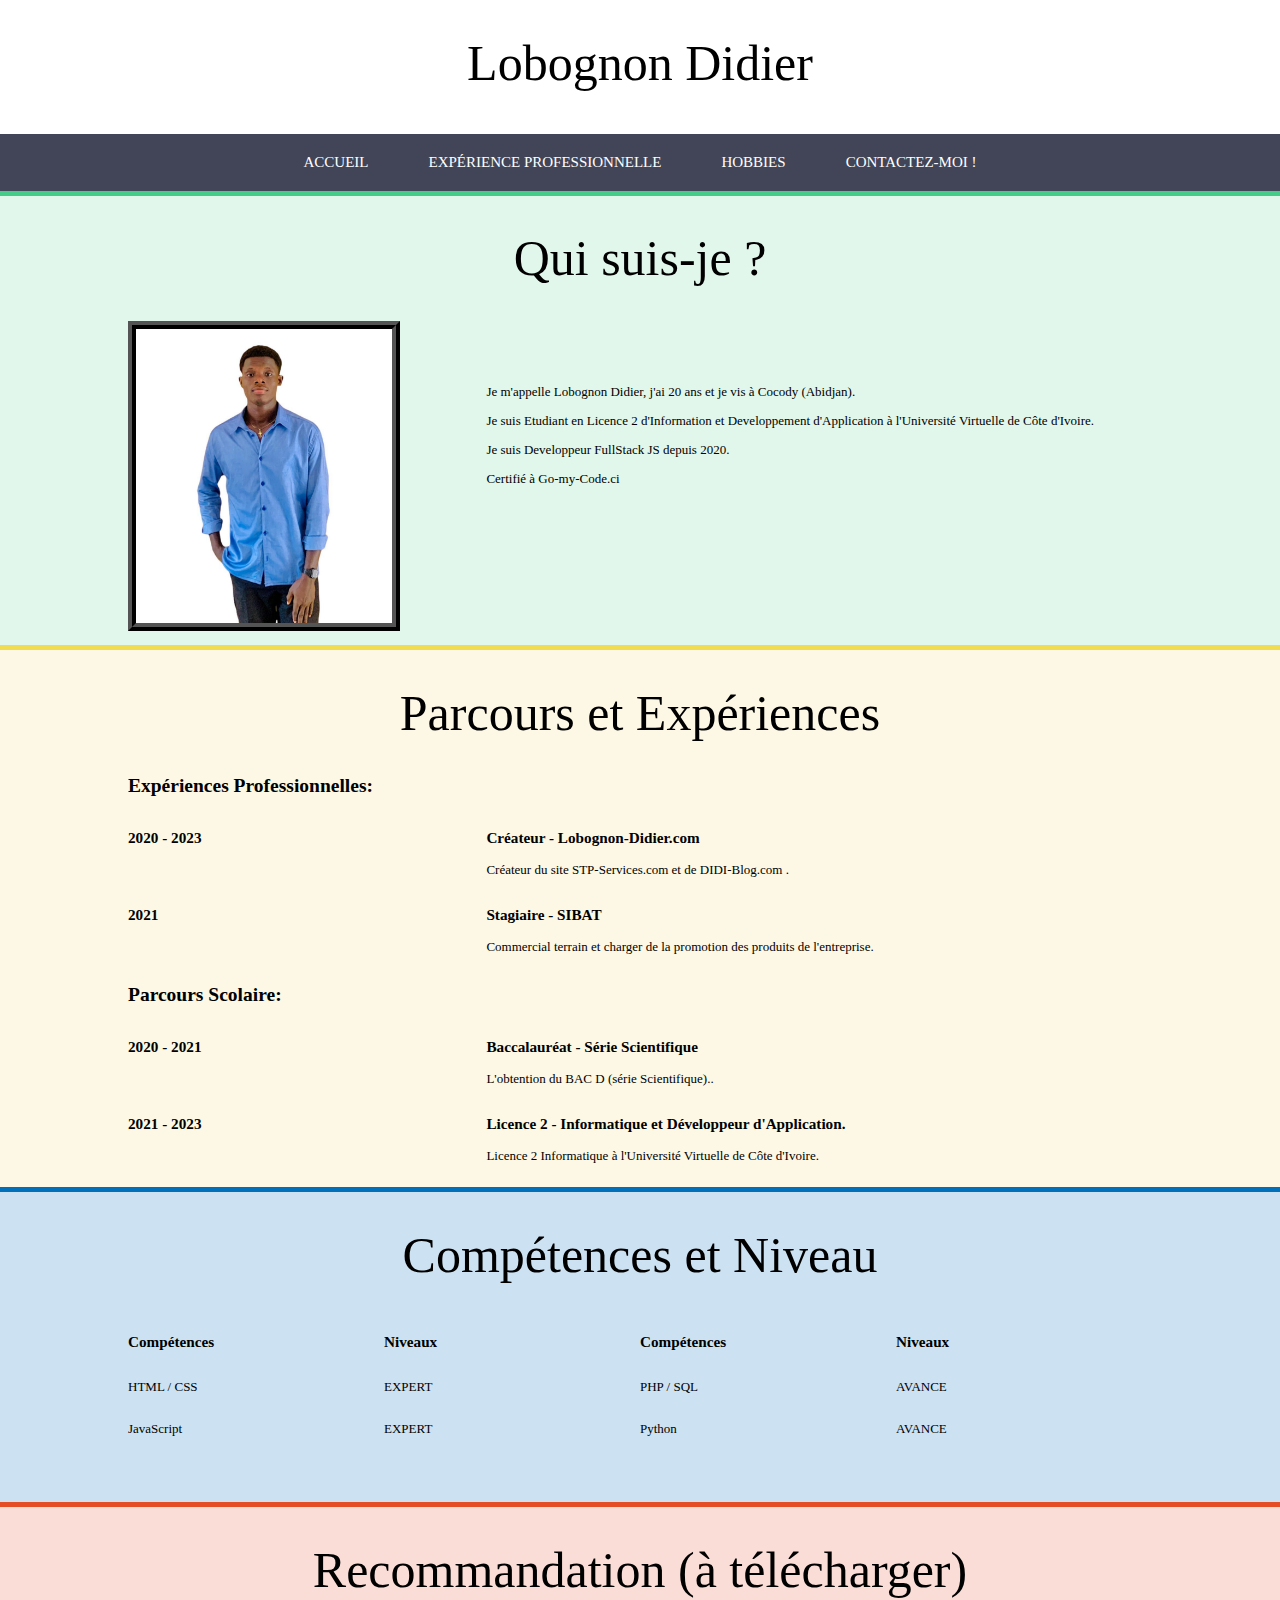
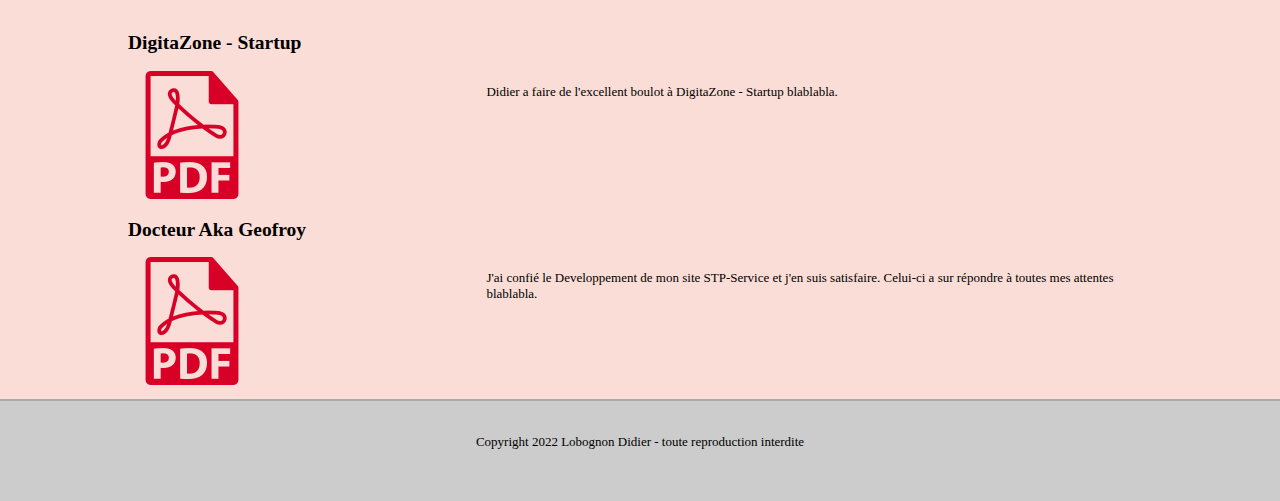
<file: index.html>
<!DOCTYPE html>
<html lang="en">
  <head>
    <title>Mon CV en ligne</title>
    <meta charset="UTF-8" />
    <meta http-equiv="X-UA-Compatible" content="IE=edge" />
    <meta name="viewport" content="width=device-width, initial-scale=1.0" />
    <meta name="description" content="Presentation de Lobognon Didier - CV" />
    <link rel="stylesheet" href="style.css" />
  </head>
  <body>
    <!-- MON *******HEADER  -->
    <header>
      <h1>Lobognon Didier</h1>
    </header>
    <!-- FIN  -->
    <!-- MON MENU DE********************** NAVIGATION -->
    <nav>
      <div class="table">
        <ul>
          <li class="menu-ind">
            <a href="index.html">Accueil</a>
          </li>
          <li class="menu-exp">
            <a href="experience-pro.html">Expérience Professionnelle</a>
          </li>
          <li class="menu-hob">
            <a href="hobbies.html">Hobbies </a>
          </li>
          <li class="menu-cont">
            <a href="contact.html">Contactez-moi !</a>
          </li>
        </ul>
      </div>
    </nav>
    <!-- FIN DE MON MENU DE ************NAVIGATION  -->

    <!-- LA SECTION EXPERIENCE****************** PRO ET PARCOURS -->
    <article>
      <!-- A PROPOS******************* DE MOI  -->
      <section class="presentation">
        <h1>Qui suis-je ?</h1>
        <div class="sec">
          <div class="left">
            <img class="im" src="image/didi.jpg" alt="ma Photo" />
          </div>
          <div class="right">
            <p>
              Je m'appelle Lobognon Didier, j'ai 20 ans et je vis à Cocody
              (Abidjan).
            </p>
            <p>
              Je suis Etudiant en Licence 2 d'Information et Developpement
              d'Application à l'Université Virtuelle de Côte d'Ivoire.
            </p>
            <p>Je suis Developpeur FullStack JS depuis 2020.</p>
            <p>Certifié à Go-my-Code.ci</p>
          </div>
        </div>
      </section>
      <!-- FIN  -->
      <!-- MON PARCOURS ***************PROFESIONNELLE ET SCOLAIRE -->
      <!-- MON EXPERIENCES******** PRO -->
      <section class="parcours">
        <h1>Parcours et Expériences</h1>
        <div class="sec">
          <!-- MON EXPERIENCES******** PRO -->
          <h2>Expériences Professionnelles:</h2>
          <div class="exp">
            <div class="left">
              <h3>2020 - 2023</h3>
            </div>
            <div class="right">
              <h3>Créateur - Lobognon-Didier.com</h3>
              <p>Créateur du site STP-Services.com et de DIDI-Blog.com .</p>
            </div>
          </div>
          <div class="exp">
            <div class="left">
              <h3>2021</h3>
            </div>
            <div class="right">
              <h3>Stagiaire - SIBAT</h3>
              <p>
                Commercial terrain et charger de la promotion des produits de
                l'entreprise.
              </p>
            </div>
          </div>
          <!-- FIN******DE L'EXPERIENCE PRO************** -->
          <!-- PARCOURS SCOLAIRE******************* -->
          <h2>Parcours Scolaire:</h2>
          <div class="exp">
            <div class="left">
              <h3>2020 - 2021</h3>
            </div>
            <div class="right">
              <h3>Baccalauréat - Série Scientifique</h3>
              <p>L'obtention du BAC D (série Scientifique)..</p>
            </div>
          </div>
          <div class="exp">
            <div class="left">
              <h3>2021 - 2023</h3>
            </div>
            <div class="right">
              <h3>Licence 2 - Informatique et Développeur d'Application.</h3>
              <p>
                Licence 2 Informatique à l'Université Virtuelle de Côte
                d'Ivoire.
              </p>
            </div>
          </div>
          <!-- FIN DU PARCOURS  -->
        </div>
      </section>
      <!-- FIN  -->
      <!-- MES ***************COMPETENCES  -->
      <section class="competences">
        <h1>Compétences et Niveau</h1>
        <div class="sec">
          <div class="cleft">
            <div class="sous">
              <div class="sousleft">
                <h3>Compétences</h3>
              </div>
              <div class="sousright">
                <h3>Niveaux</h3>
              </div>
            </div>
            <div class="sous">
              <div class="sousleft">
                <p>HTML / CSS</p>
              </div>
              <div class="sousright">
                <p>EXPERT</p>
              </div>
            </div>
            <div class="sous">
              <div class="sousleft">
                <p>JavaScript</p>
              </div>
              <div class="sousright">
                <p>EXPERT</p>
              </div>
            </div>
          </div>
          <div class="cright">
            <div class="sous">
              <div class="sousleft">
                <h3>Compétences</h3>
              </div>
              <div class="sousright">
                <h3>Niveaux</h3>
              </div>
            </div>
            <div class="sous">
              <div class="sousleft">
                <p>PHP / SQL</p>
              </div>
              <div class="sousright">
                <p>AVANCE</p>
              </div>
            </div>
            <div class="sous">
              <div class="sousleft">
                <p>Python</p>
              </div>
              <div class="sousright">
                <p>AVANCE</p>
              </div>
            </div>
          </div>
        </div>
      </section>
      <!-- FIN  -->
      <!-- TEMOIGNAGE ET ************* RECOMMANDATION  -->
      <section class="recommandation">
        <h1>Recommandation (à télécharger)</h1>
        <div class="sec">
          <div class="reco">
            <h2>DigitaZone - Startup</h2>
            <div class="left">
              <a href="image/didier-new-cv-1.jpeg" target="_blank"
                ><img src="image/lirelespdf4.png" alt="ficher pdf"
              /></a>
            </div>
            <div class="right">
              <p>
                Didier a faire de l'excellent boulot à DigitaZone - Startup
                blablabla.
              </p>
            </div>
          </div>
          <div class="reco">
            <h2>Docteur Aka Geofroy</h2>
            <div class="left">
              <a href="image/didier-new-cv-1.jpeg" target="_blank"
                ><img src="image/lirelespdf4.png" alt="ficher pdf"
              /></a>
            </div>
            <div class="right">
              <p>
                J'ai confié le Developpement de mon site STP-Service et j'en
                suis satisfaire. Celui-ci a sur répondre à toutes mes attentes
                blablabla.
              </p>
            </div>
          </div>
        </div>
      </section>
      <!-- FIN  -->
    </article>

    <!-- LE PIED **************DE MA PAGE (FOOTER)  -->
    <footer>
      <p>Copyright 2022 Lobognon Didier - toute reproduction interdite</p>
    </footer>
  </body>
</html>
</file>
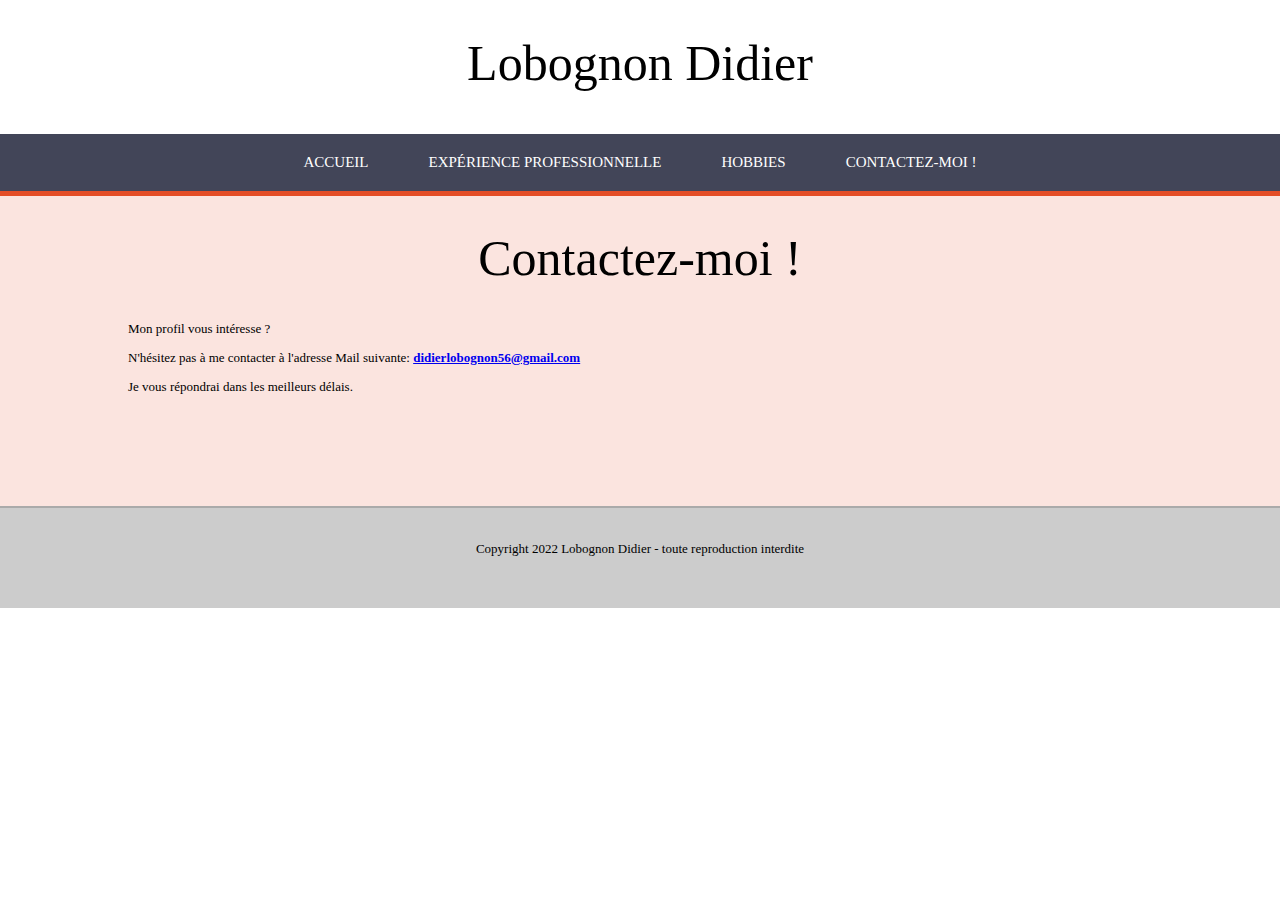
<file: contact.html>
<!DOCTYPE html>
<html lang="en">
  <head>
    <title>Mon CV en ligne</title>
    <meta charset="UTF-8" />
    <meta http-equiv="X-UA-Compatible" content="IE=edge" />
    <meta name="viewport" content="width=device-width, initial-scale=1.0" />
    <link rel="stylesheet" href="style.css" />
  </head>
  <body>
    <header>
      <h1>Lobognon Didier</h1>
    </header>
    <nav>
      <div class="table">
        <ul>
          <li class="menu-ind">
            <a href="index.html">Accueil</a>
          </li>
          <li class="menu-exp">
            <a href="experience-pro.html">Expérience Professionnelle</a>
          </li>
          <li class="menu-hob">
            <a href="hobbies.html">Hobbies </a>
          </li>
          <li class="menu-cont">
            <a href="contact.html">Contactez-moi !</a>
          </li>
        </ul>
      </div>
    </nav>
    <section class="rouge">
      <h1>Contactez-moi !</h1>
      <div class="sec">
        <p>Mon profil vous intéresse ?</p>
        <p>
          N'hésitez pas à me contacter à l'adresse Mail suivante:
          <strong
            ><a href="mailto: didierlobognon56@gmail.com"
              >didierlobognon56@gmail.com</a
            ></strong
          >
        </p>
        <p>Je vous répondrai dans les meilleurs délais.</p>
      </div>
    </section>
    <footer>
      <p>Copyright 2022 Lobognon Didier - toute reproduction interdite</p>
    </footer>
  </body>
</html>
</file>
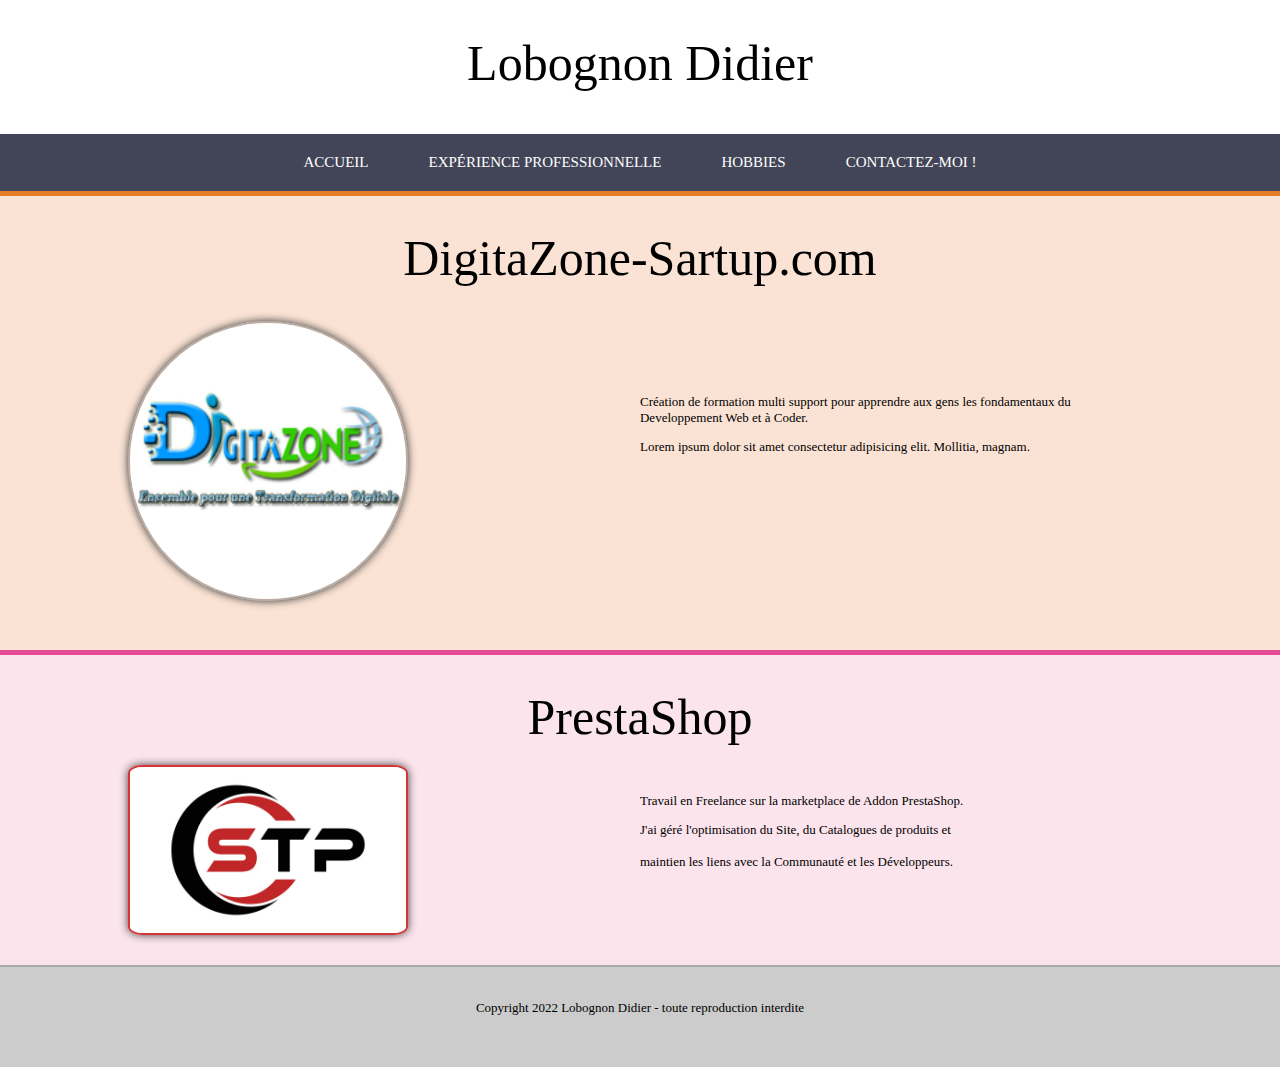
<file: experience-pro.html>
<!DOCTYPE html>
<html lang="en">
  <head>
    <title>Mon CV en ligne</title>
    <meta charset="UTF-8" />
    <meta http-equiv="X-UA-Compatible" content="IE=edge" />
    <meta name="viewport" content="width=device-width, initial-scale=1.0" />
    <meta
      name="description"
      content="Découvrez mes compétences professionnelles passées "
    />
    <link rel="stylesheet" href="style.css" />
  </head>
  <body>
    <header>
      <h1>Lobognon Didier</h1>
    </header>
    <nav>
      <div class="table">
        <ul>
          <li class="menu-ind">
            <a href="index.html">Accueil</a>
          </li>
          <li class="menu-exp">
            <a href="experience-pro.html">Expérience Professionnelle</a>
          </li>
          <li class="menu-hob">
            <a href="hobbies.html">Hobbies </a>
          </li>
          <li class="menu-cont">
            <a href="contact.html">Contactez-moi !</a>
          </li>
        </ul>
      </div>
    </nav>
    <section class="orange">
      <h1>DigitaZone-Sartup.com</h1>
      <div class="sec">
        <div class="leftexp">
          <a href="https://www.facebook.com/Digitazonestartup" target="_blank"
            ><img
              class="img-digitazone"
              src="image/digitazone.png"
              alt="digitazone-page FB"
          /></a>
        </div>
        <div class="rightexp">
          <p>
            Création de formation multi support pour apprendre aux gens les
            fondamentaux du Developpement Web et à Coder.
          </p>
          <p>
            Lorem ipsum dolor sit amet consectetur adipisicing elit. Mollitia,
            magnam.
          </p>
        </div>
      </div>
    </section>
    <section class="rose">
      <h1>PrestaShop</h1>
      <div class="sec">
        <div class="leftexp">
          <a href="STP_site/index.html" target="_blank"
            ><img class="img-stp" src="image/stp.jpg" alt="image de mon site"
          /></a>
        </div>
        <div class="rightexp">
          <p>Travail en Freelance sur la marketplace de Addon PrestaShop.</p>
          <p>
            J'ai géré l'optimisation du Site, du Catalogues de produits et
            <br />
            <br />
            maintien les liens avec la Communauté et les Développeurs.
          </p>
        </div>
      </div>
    </section>
    <footer>
      <p>Copyright 2022 Lobognon Didier - toute reproduction interdite</p>
    </footer>
  </body>
</html>
</file>
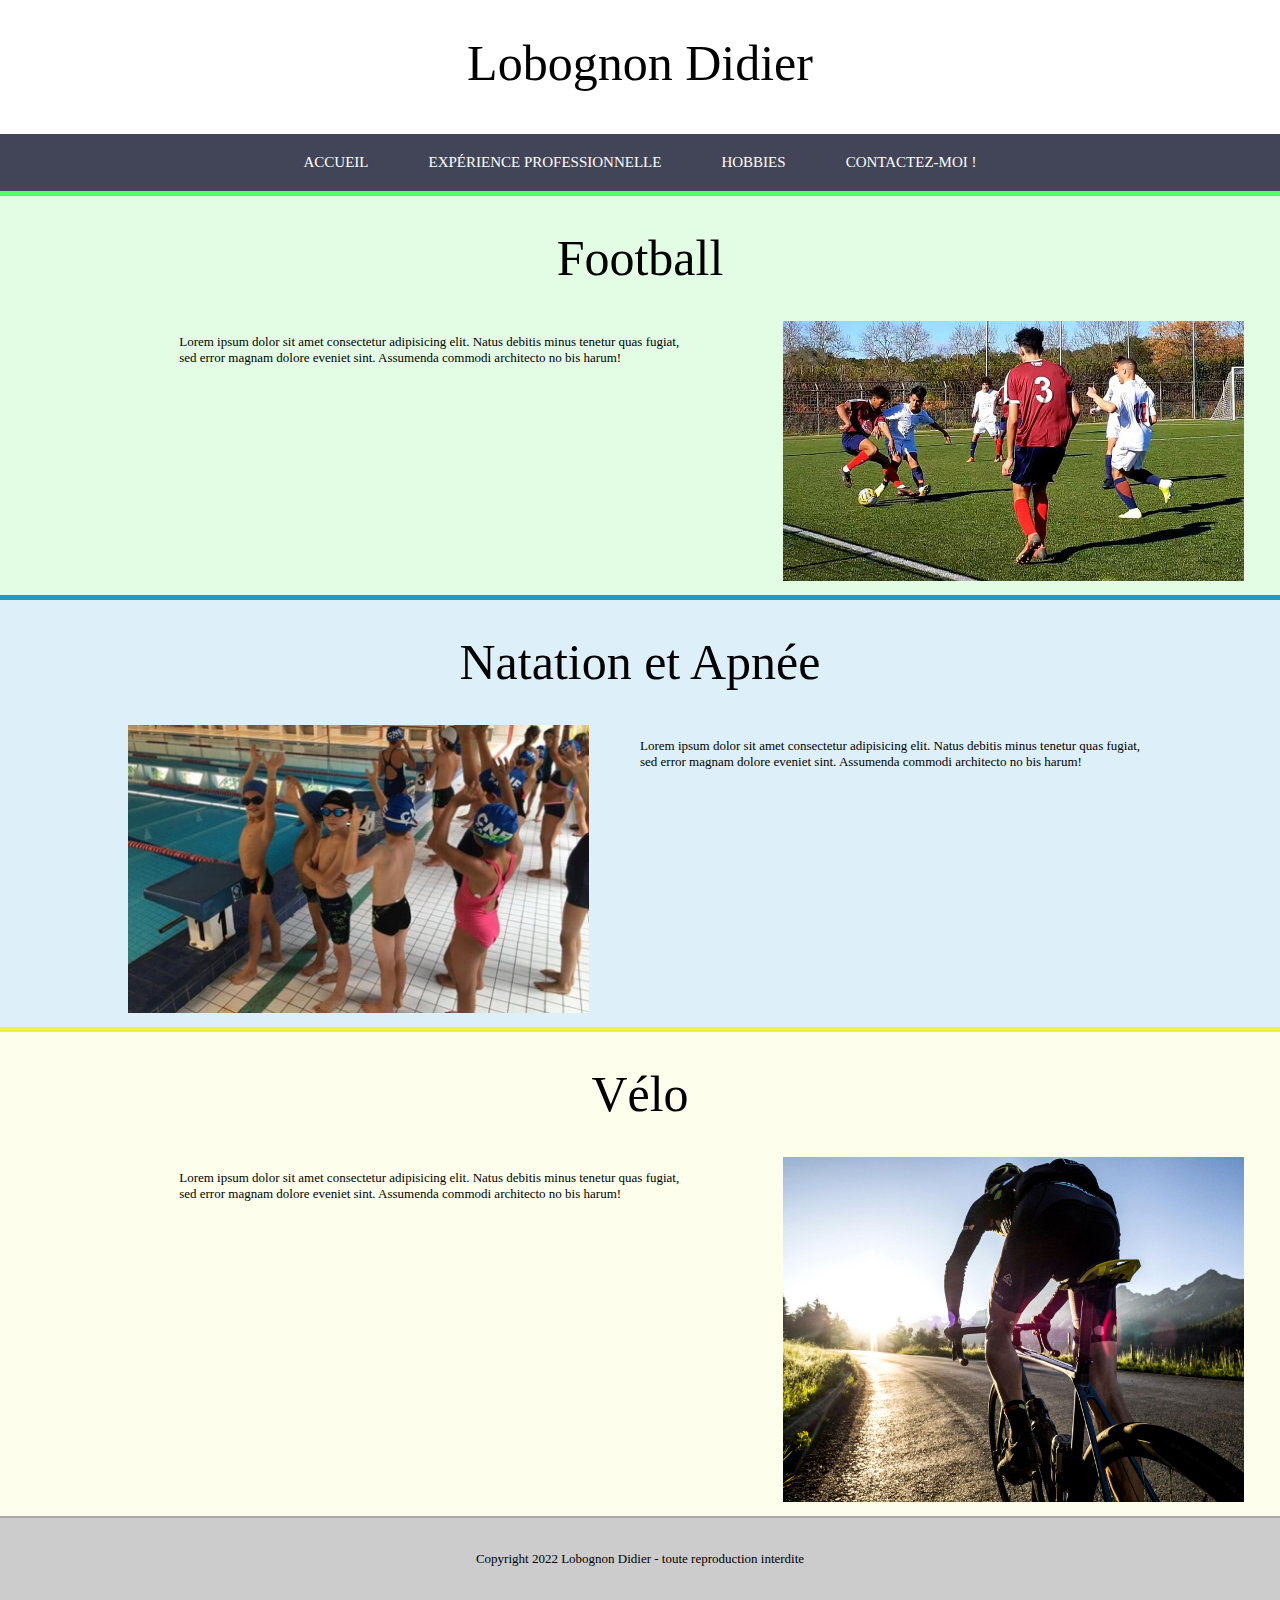
<file: hobbies.html>
<!DOCTYPE html>
<html lang="en">
  <head>
    <title>Mon CV en ligne</title>
    <meta charset="UTF-8" />
    <meta http-equiv="X-UA-Compatible" content="IE=edge" />
    <meta name="viewport" content="width=device-width, initial-scale=1.0" />
    <link rel="stylesheet" href="style.css" />
  </head>
  <body>
    <header>
      <h1>Lobognon Didier</h1>
    </header>
    <nav>
      <div class="table">
        <ul>
          <li class="menu-ind">
            <a href="index.html">Accueil</a>
          </li>
          <li class="menu-exp">
            <a href="experience-pro.html">Expérience Professionnelle</a>
          </li>
          <li class="menu-hob">
            <a href="hobbies.html">Hobbies </a>
          </li>
          <li class="menu-cont">
            <a href="contact.html">Contactez-moi !</a>
          </li>
        </ul>
      </div>
    </nav>
    <section class="vert">
      <h1>Football</h1>
      <div class="sec">
        <div class="rightexp">
          <p>
            Lorem ipsum dolor sit amet consectetur adipisicing elit. Natus
            debitis minus tenetur quas fugiat, sed error magnam dolore eveniet
            sint. Assumenda commodi architecto no bis harum!
          </p>
        </div>
        <div class="leftexp">
          <img class="img-foot" src="image/foot.jpg" alt="football" />
        </div>
      </div>
    </section>
    <section class="bleu">
      <h1>Natation et Apnée</h1>
      <div class="sec">
        <div class="leftexp">
          <img class="img-natation" src="image/natation.jfif" alt="natation" />
        </div>
        <div class="rightexp">
          <p>
            Lorem ipsum dolor sit amet consectetur adipisicing elit. Natus
            debitis minus tenetur quas fugiat, sed error magnam dolore eveniet
            sint. Assumenda commodi architecto no bis harum!
          </p>
        </div>
      </div>
    </section>
    <section class="jaune">
      <h1>Vélo</h1>
      <div class="sec">
        <div class="rightexp">
          <p>
            Lorem ipsum dolor sit amet consectetur adipisicing elit. Natus
            debitis minus tenetur quas fugiat, sed error magnam dolore eveniet
            sint. Assumenda commodi architecto no bis harum!
          </p>
        </div>
        <div class="leftexp">
          <img class="img-foot" src="image/velo.jpg" alt="velo" />
        </div>
      </div>
    </section>
    <footer>
      <p>Copyright 2022 Lobognon Didier - toute reproduction interdite</p>
    </footer>
  </body>
</html>
</file>
<file: style.css>
body{
    font-family: "Century Gothic", Calibri, serif;
    font-size: 13px;
    margin: 0px;
    padding: 0px;
}

h1{
    font-size: 50px;
    font-weight: normal;
    text-align: center;
}

header{
    height: 100px;
}

footer{
    height: 80px;
    background-color: #ccc;
    text-align: center;
    border-top: 2px solid #aaa;
    padding-top: 20px;
}


/* STYLE DE MA NAV  */

nav{
    width: 100%;
    background-color: #424558;
}
nav ul{
    margin: 0px;
    padding: 0px;
}
nav li{
    list-style: none;
    float: left;
}
nav a{
    display: inline-block;
    text-decoration: none;
    padding: 20px 30px;
    color: #fff;
    text-transform: uppercase;
    font-size: 15px;
}

.table{
    display: table;
    margin: 0px auto;
}


/* STYLE DE MON MENU LORS DU PASSAGE DE LA SOURIS  */

.menu-ind:hover, .presentation{
    border-top: 5px solid #4c8;
    background-color: rgba(60, 200, 130, 0.15);
}

.menu-exp:hover, .parcours{
    border-top: 5px solid #f1dc4f;
    background-color: rgba(241, 211, 79, 0.15);
}

.menu-hob:hover, .competences{
    border-top: 5px solid #0070bb;
    background-color:rgba(000, 112 ,192, 0.2);
}

.menu-cont:hover, .recommandation{
    border-top: 5px solid #e44d26;
    background-color: rgba(228, 76, 38, 0.188);
}

.presentation, .parcours, .competences, .recommandation{
    margin-bottom: 0px;
}
nav li:hover a{
    padding: 15px 30px 20px 30px;
}

/* NOUS ALLONS STYLISER LES**************SECTION DE NOTRE PAGE  */
section{
    width: 100%;
    min-height: 300px;
    padding-bottom: 10px;
    margin-bottom: 10px;
}

.presentation .sec .right{
    margin-top: 50px;
}

img{
    width: 50%;
}

.im{
    width: 100%;
    height: 100%;
    border: 8px ridge black;

}

.sec{
    margin: 0px 15%;
}

.left{
    float: left;
    width: 25%;
}

.right{
    float: left;
    width: 65%;
    margin-left: 10%;

}

.cleft, .cright, .sousleft, .sousright{
    width: 50%;
    float: left;
}

.sec::after, .exp::after, .reco::after{
    content: "";
    display: table;
    clear: both;
 }

 /* LE STYLE DE MA DEUXIEME PAGE DE MON SITE  */
  .sec{
    margin: 0px 10%;
  }
 .orange{
    border-top: 5px solid #e47d26;
    background-color: rgba(228, 117, 38, 0.2);
    margin-bottom: 0px;
 }

 .rose{
    border-top: 5px solid #e44d96;
    background-color: rgba(228, 77, 128, 0.15);
    margin-bottom: 0px;
 }

 /* STYLE DE LA SECTION DE NOTRE HOBBIES */

 .vert{
    border-top:5px solid #5f6;
    background-color: rgba(70, 240, 80, 0.15);
 }
 .bleu{
    border-top: 5px solid #29c;
    background-color:  rgba(30, 152, 212, 0.15);
 }

 .jaune{
    border-top:5px solid #f3ed41;
    background-color: rgba(240, 255, 69, 0.10);
 }

 .rouge{
    border-top: 5px solid #e44d26;
    background-color: rgba(228, 77, 38, 0.15);
    margin-bottom: 0px;
 }

 .img-foot{
    margin-left: 20%;
 }

 .img-foot, .img-natation{
    width: 100%;
 }

 .vert, .bleu, .jaune{
    margin-bottom: 0px;
 }

 .leftexp{
    width: 45%;
    float: left;
 }

 .rightexp{
    width: 50%;
    float: left;
    margin-left: 5%;
 }

 .img-digitazone{
    width: 60%;
    margin-bottom: 35px;
    border: 2px solid rgba(128, 128, 128, 0.536);
    border-radius: 50%;
    box-shadow: 0px 0px 8px rgb(47, 47, 47);
 }

 .img-stp{
    width: 60%;
   margin-top: -15px;
   border: 2px solid rgba(201, 6, 6, 0.783);
   border-radius: 5%;
   box-shadow: 0px 0px 8px rgba(14, 13, 13, 0.764);
 }

 .orange .sec .rightexp{
    margin-top: 60px;
 }

/* STYLE DE MA NAV RESPONSIVE AVEC LE @MEDIA SCREEN  */

@media screen and (max-width: 780px){
    header{
        height: 50px;
    }
    h1{
        font-size: 28px;
        margin: 20px 0px 0px 0px;
    }
    nav li a{
        font-size: 12px;
        padding: 10px;
    }
    nav li:hover a{
        padding: 5px 10px 10px 10px;
    }

    .presentation .sec .right{
        margin-top: 0px;
    }

    .sec{
        margin: 0px 0px;
    }
    .im{
        width: 150px;
        height: 180px;
        border-width: 4px;
    }

    .sec, .exp, .reco{
        margin-top: 25px;
    }

    /* PARTI EXPERIENCE */
    .img-digitazone{
        width: 90%;
     }

     
 .img-stp{
    width: 100%;
    margin-top: 15px;
 }

 
 .orange .sec .rightexp{
    margin-top: 10px;
 }

 .rightexp{
    margin-left: 4%;

 }
}

/* FIN DU STYLE DE MON  HEADER ET MA NAVBAR */
</file>
